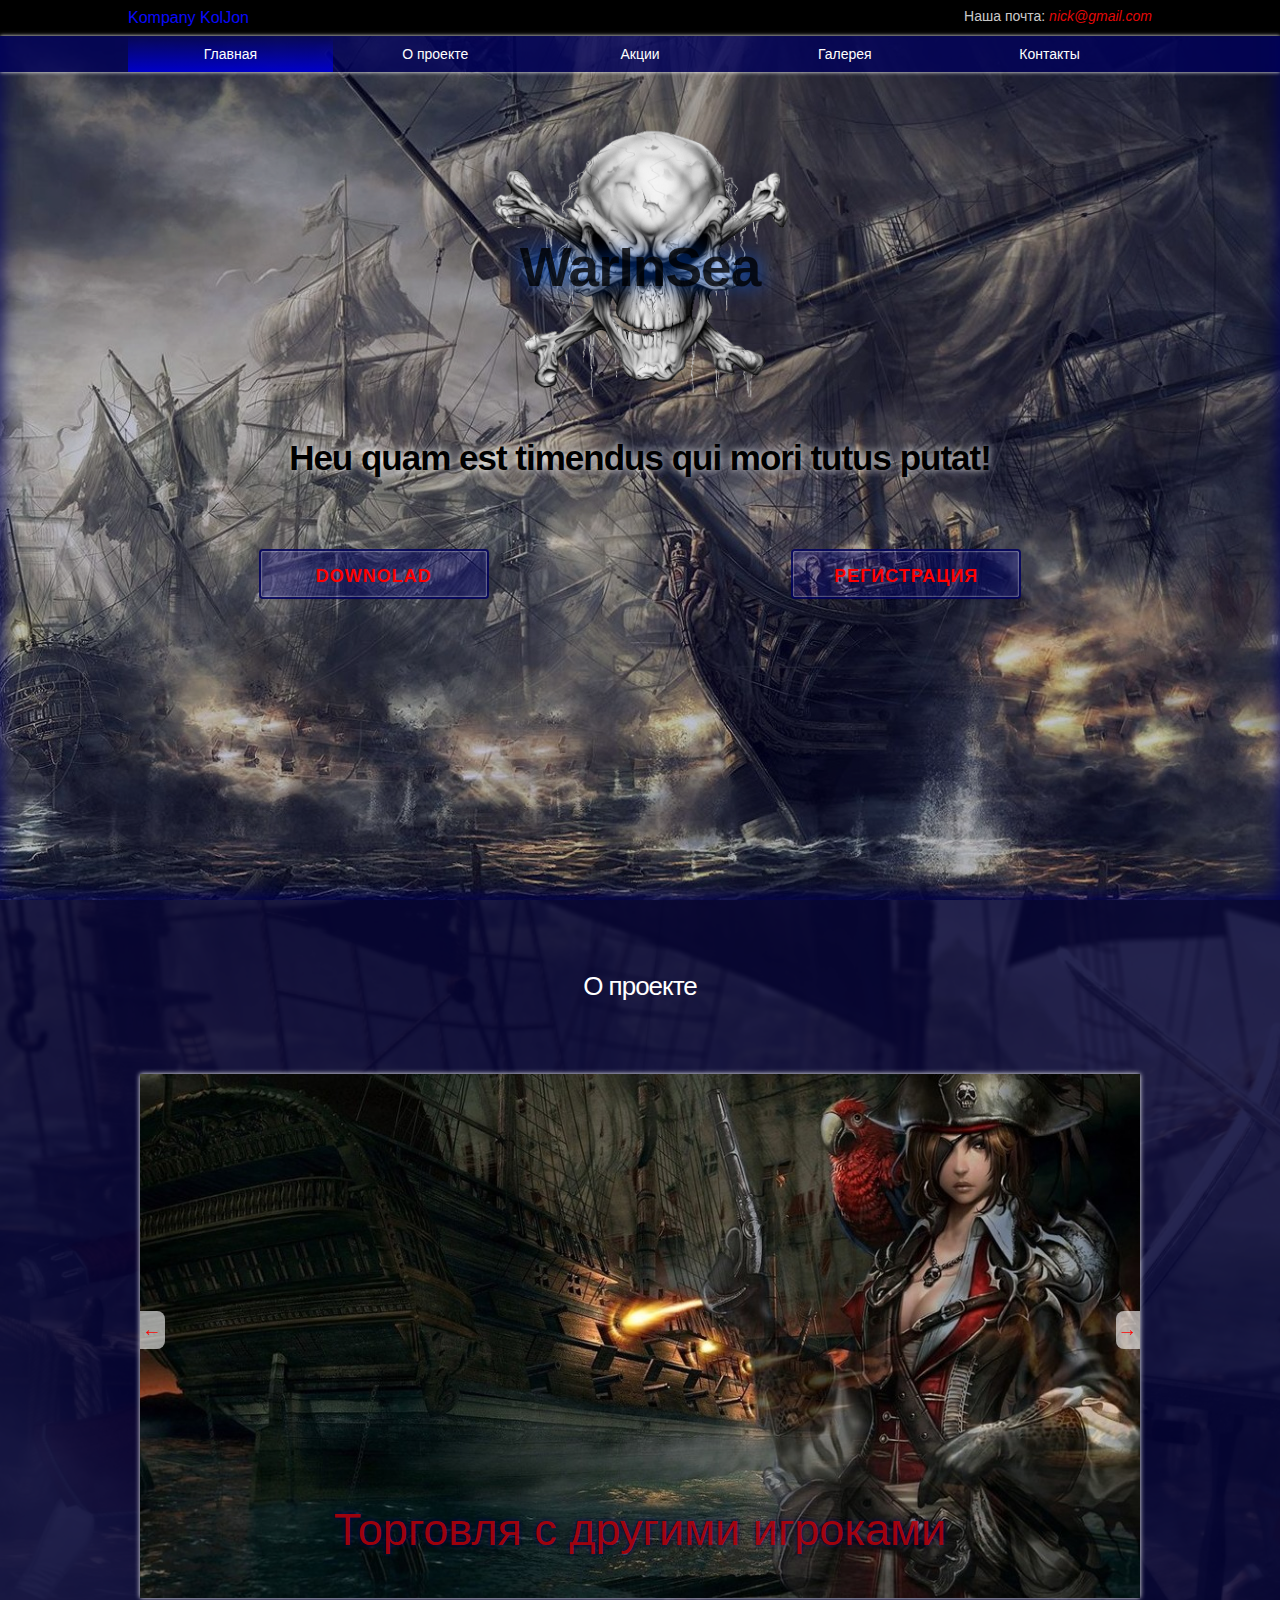
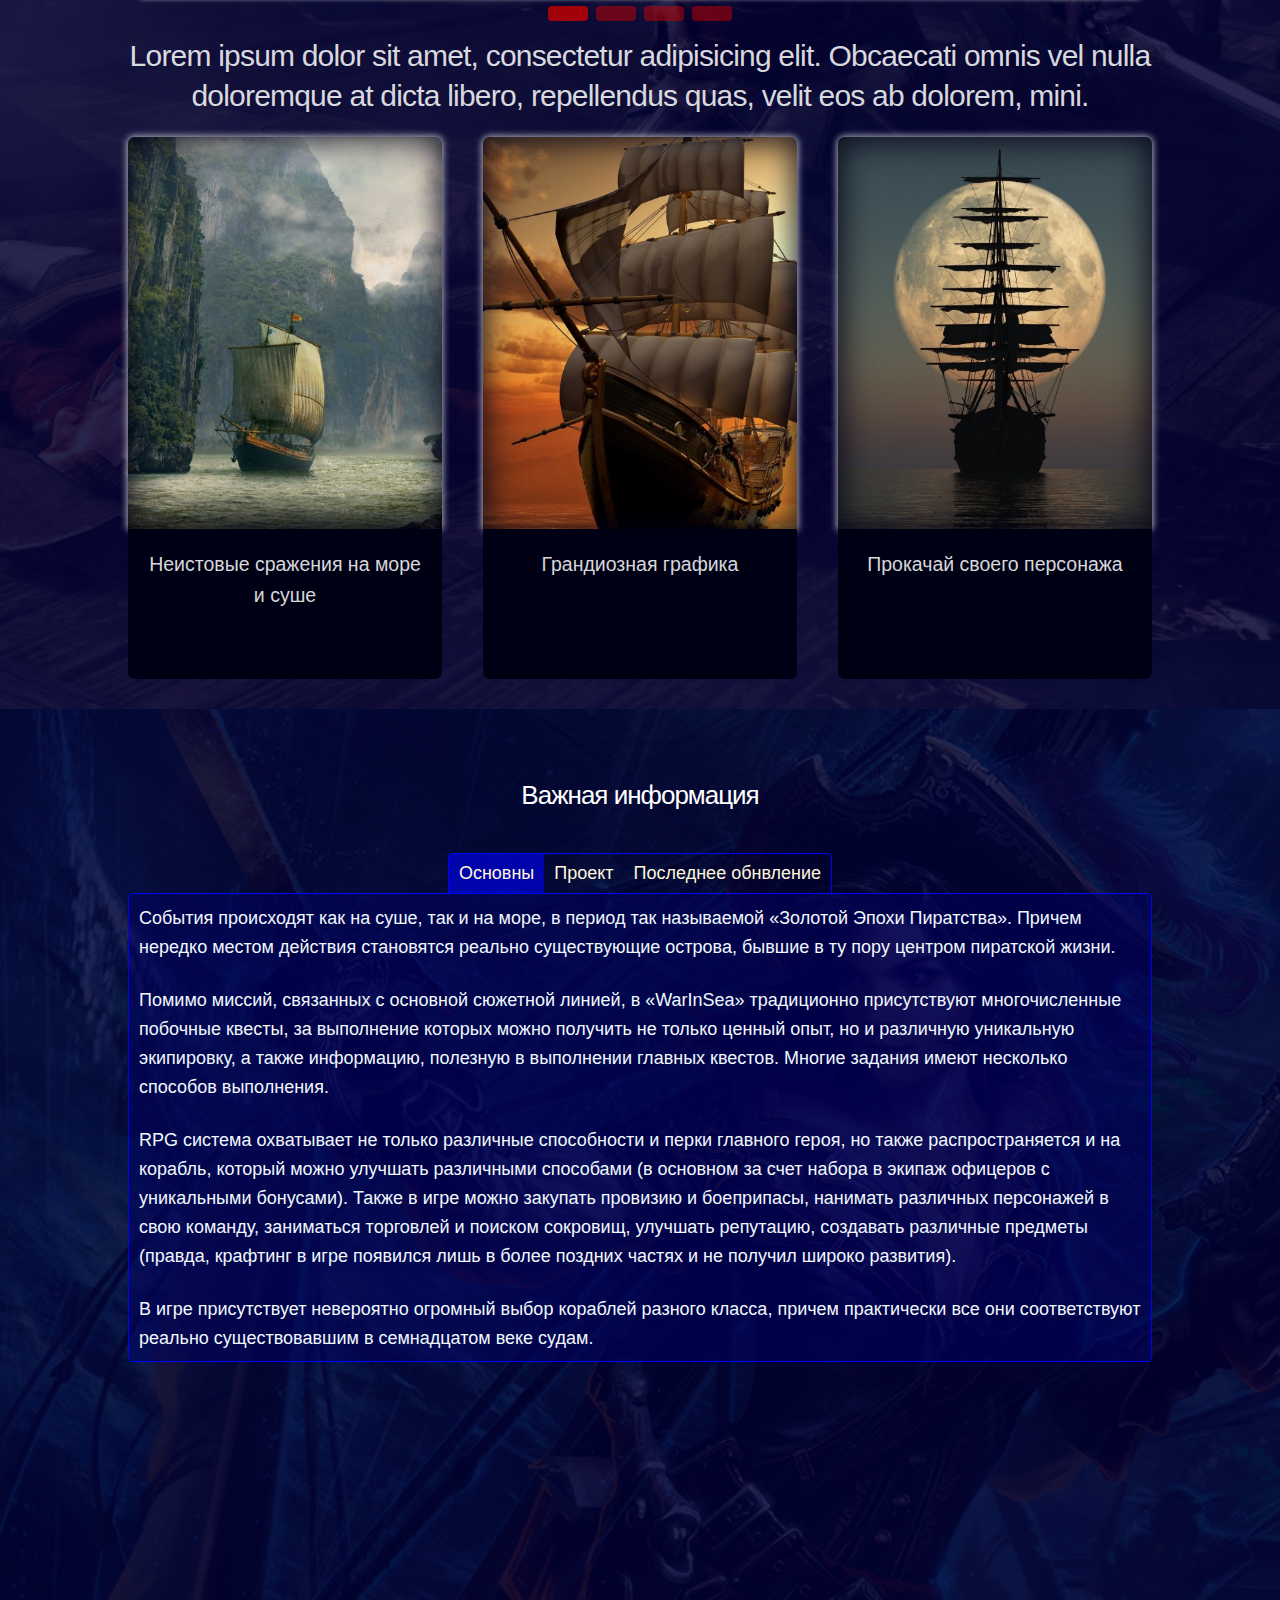
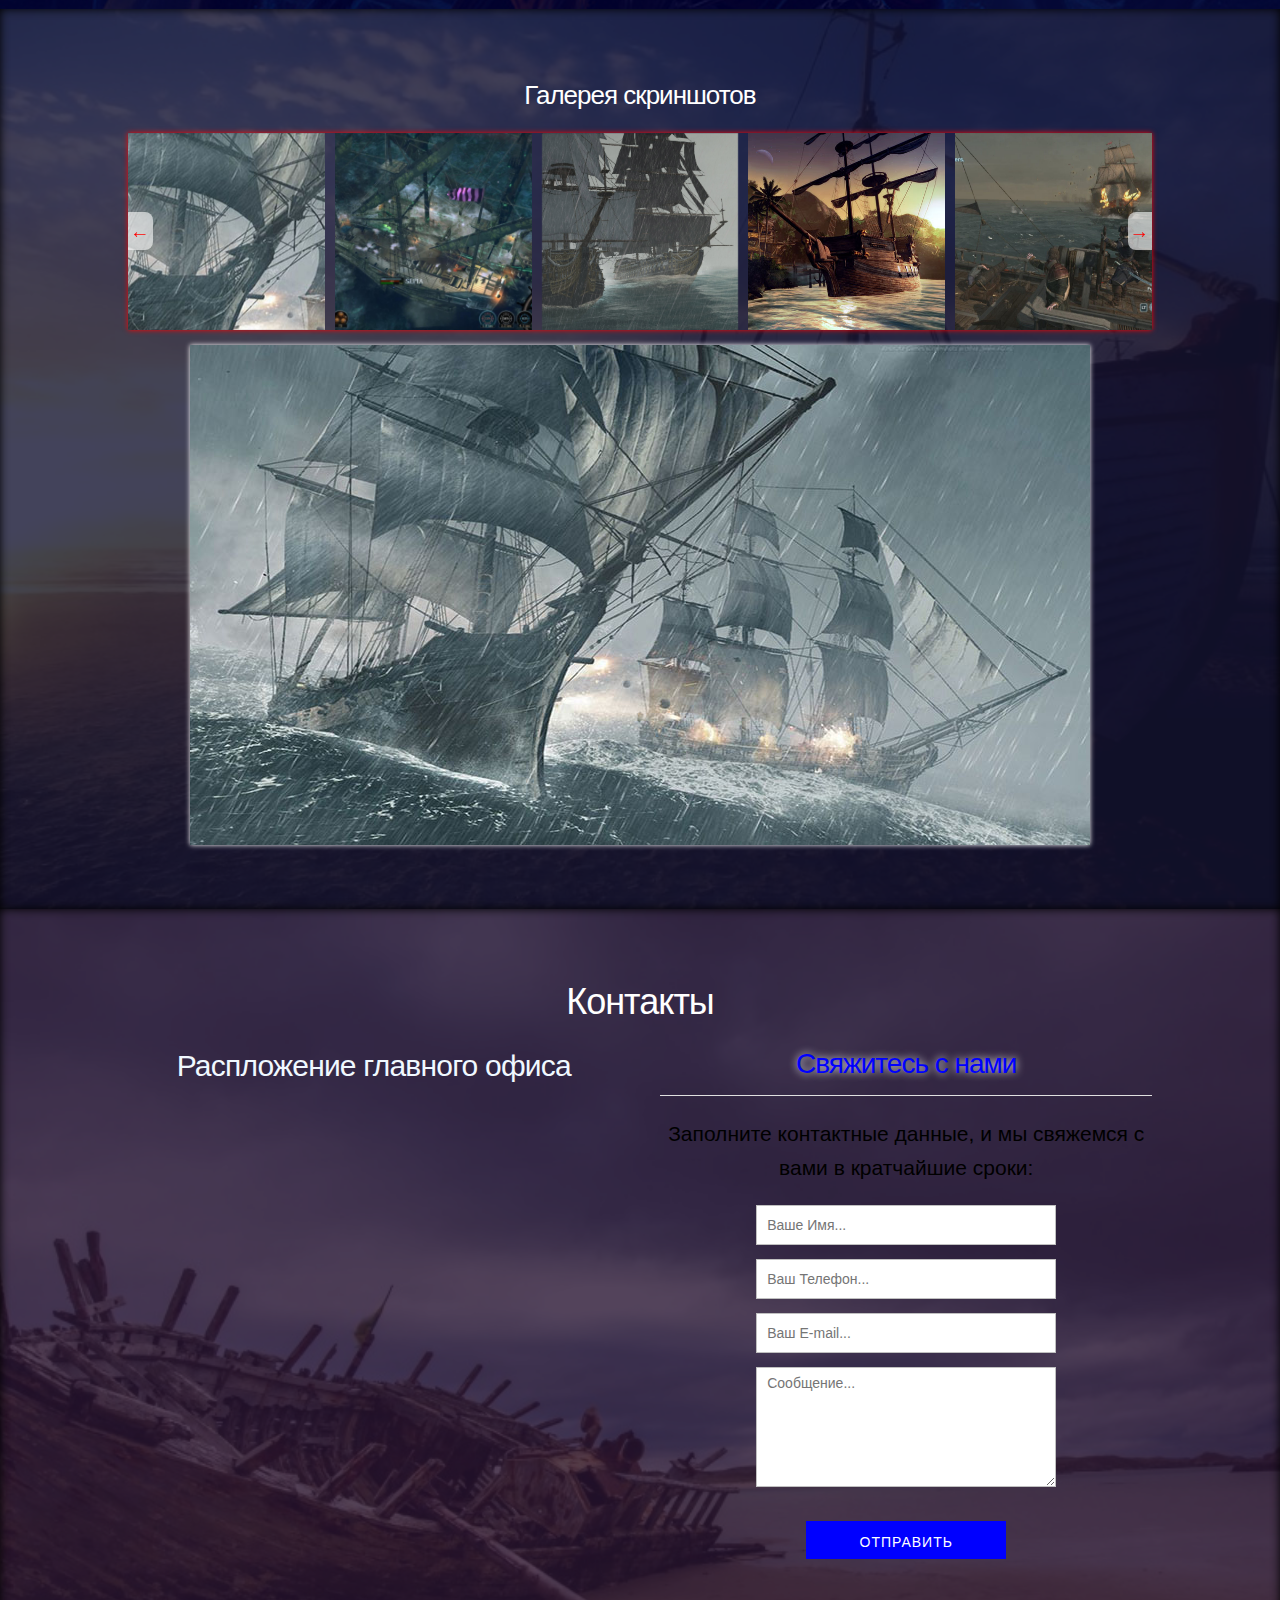
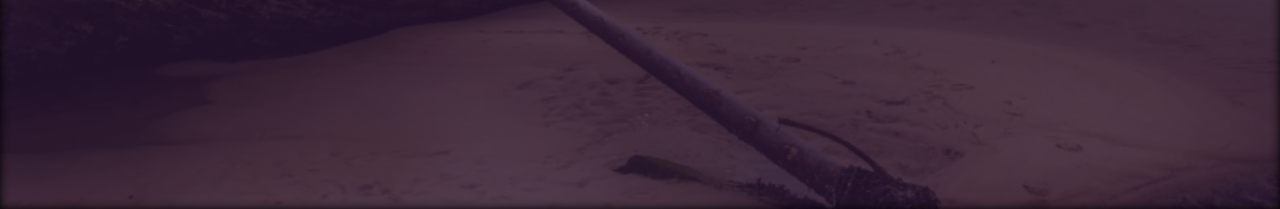
<file: proekt2/index.html>
<!DOCTYPE html>
<html lang="ru">
<head>
	<meta charset="UTF-8">
	<title>Pirat</title>
	

	<link rel="stylesheet" href="skeleton.css">
	<link rel="stylesheet" href="owl.carousel.min.css">
	<link rel="stylesheet" href="normalize.css">
	<link rel="stylesheet" href="wi-feedback.min.css">
	<link rel="stylesheet" href="main.css">
	<link rel="shortcut icon" href="images/oy.ico" type="image/x-icon">
	<script src='js/jquery-3.3.1.min.js'></script>
	<script src='owl.carousel.min.js'></script>
	<script src="js/wi-feedback.min.js"></script>
	<script src='js/script.js'></script>
	
	<script src="https://api-maps.yandex.ru/2.1/?lang=ru_RU&onload=jQuery.fn.lpMapInit" async></script>

</head>
<body>
	<header class='wrap'  id='main'>
	<div class='wrappHead'>
	<div class="cont clearfix">
		<div class="container">
			<p>Kompany KolJon<span>Наша почта: <a href='mailto:nick@gmail.com'>nick@gmail.com</a></span></p>
		</div>
	</div>
	<div class="nav">
		<div class="container">
			<ul>
				<li><a href="#main">Главная</a></li>
				<li><a href="#about">О проекте</a></li>
				<li><a href="#action">Акции</a></li>
				<li><a href="#gall">Галерея</a></li>
				<li><a href="#cont">Контакты</a></li>
			</ul>
		</div>
	</div>
	<div class="container posRel">
		<img src="images/shturval.png" alt="" class='shturval'>
		<div class="row ">
			<img src="images/oy.png" alt="">
			<h1>WarInSea</h1>
			<h2>Heu quam est timendus qui mori tutus putat!</h2>
		</div>
		<div class="row headerButton">
			<div class="columns six">
				<a href="" class="button">DOWNOLAD</a>
			</div>
			<div class="columns six">
				<a class="button liink">Регистрация</a>
			</div>
		</div>
	</div>
	</div>
	</header>
	


	<div class="wrappVisitor wrap" id='about'>
		<div class="wrappVisInn">
			<div class="container Visitor">	
				<div class="row">
					<h3>О проекте</h3>
					<div class="owl-carousel1 owl-carousel">
 						 <div class='slide1'> <img src="images/owl/owl1.jpeg" alt=""> <p>Торговля с другими игроками</p></div>
 						 <div class='slide2'> <img src="images/owl/owl2.jpeg" alt=""> <p>Побеждайте легендарных боссов </p></div>
 						 <div class='slide3'> <img src="images/owl/owl3.jpeg" alt=""> <p>С 21 декабря до 11 января Вас ждут новогодние акции и скидки</p></div>
 						 <div class='slide4'> <img src="images/owl/owl4.jpeg" alt=""> <p>Захватывайте судна своих врагов</p></div>
  					</div>
				</div>
				<div class="row">
					
					<h4>Lorem ipsum dolor sit amet, consectetur adipisicing elit. Obcaecati omnis vel nulla doloremque at dicta libero, repellendus quas, velit eos ab dolorem, mini.</h4>
				</div>
				<div class="row">
					<div class="columns four">
						<div class='text'><p>В игре реализованы как морские сражения на судах различных классов, так и возможность выхода на сушу и штурмовать форты и прибрежные территории</p></div>
						<div class='new1 new'></div>
						<figcaption><p>Неистовые сражения на море и суше</p></figcaption>
					</div> 
					<div class="columns four">
						<div class='text'><p>У проекта отлично оптимизирована графика. Можно наслажддаться игрой даже на бюджетных компьютерах.</p></div>
						<div class='new2 new'></div>
						<figcaption><p>Грандиозная графика</p></figcaption>
						
					</div> 
					<div class="columns four">
						<div class='text'><p>Игровой процесс построен на жанре РПГ. Необходимо выбрать одну из нескольких противоборствущих сторон и развивать своего персонажа</p></div>
						<div class='new3 new'></div>
						<figcaption><p>Прокачай своего персонажа</p></figcaption>
					</div> 
				</div>
			</div>
		</div>
	</div>
	<div class="wrappNews wrap" id='action'>
		<div class="wrappNewsInn">
           <div class="container">
            <h3>Важная информация</h3>
		    <div class="lp-tabs">
            
            <div class="tabs">
                
                <div class="tab1 tab" data-tab="Основны" >
                    <p>События происходят как на суше, так и на море, в период так называемой «Золотой Эпохи Пиратства». Причем нередко местом действия становятся реально существующие острова, бывшие в ту пору центром пиратской жизни.</p>

                    <p>Помимо миссий, связанных с основной сюжетной линией, в «WarInSea» традиционно присутствуют многочисленные побочные квесты, за выполнение которых можно получить не только ценный опыт, но и различную уникальную экипировку, а также информацию, полезную в выполнении главных квестов. Многие задания имеют несколько способов выполнения.</p>

                    <p>RPG система охватывает не только различные способности и перки главного героя, но также распространяется и на корабль, который можно улучшать различными способами (в основном за счет набора в экипаж офицеров с уникальными бонусами). Также в игре можно закупать провизию и боеприпасы, нанимать различных персонажей в свою команду, заниматься торговлей и поиском сокровищ, улучшать репутацию, создавать различные предметы (правда, крафтинг в игре появился лишь в более поздних частях и не получил широко развития).</p>

                    <p>В игре присутствует невероятно огромный выбор кораблей разного класса, причем практически все они соответствуют реально существовавшим в семнадцатом веке судам.</p>

                </div>
                <div class="tab2 tab" data-tab="Проект" >
                    <p>Проект был основан 17 апреля 2018 года.</p>

                    <p>Мы дарим вам игру на стабильных качественных серверах уже более 9 лет и будем дальше продолжать развиваться.</p>


                    <p>Наши основные принципы:</p>
                    <ul>
                        <li>Долгая и честная игра, без вайпов (сбросов).</li>
                        <li>Качественное мощное оборудование.</li>
                        <li>Хорошие каналы связи.</li>
                        <li>Честная отзывчивая администрация.</li>
                        <li>Всегда готовая помочь Вам, Техническая поддержка.</li>
                        <li>Постоянные улучшения и продвижение проекта.</li>
                    </ul>
                    <p>Современное оборудование и каналы связи сервера даст Вам насладиться полно размерной игрой, Вы не будете чувствовать дискомфорта играя на нашем сервере, о лагах и задержках можете забыть навсегда!</p>
                </div>
                <div class="tab3 tab" data-tab="Последнее обнвление" >
                    <p>DLC "Hero of the Nation"</p>

                    <p>Путь к власти выстлан лицемерием и потерями. Но это того стоит.</p>

                    <p>После осады Сент-Пьера на Мартинике вы стали лучшим капитаном французского колониального флота - прекрасный шанс наконец-то взять в свои руки столько власти, сколько сможете унести!</p>

                    <p>Осады, эпические морские баталии и участие в грязных делах сильных мира сего! Пробейтесь на самый верх политического Олимпа! Вы готовы стать новым генерал-губернатором французского Нового Света?</p>
                    <ul>
                        <li>Продолжительная и драматическая сюжетная линия;</li>
                        <li>Морские сражения крупных боевых кораблей, штурмы городов и дипломатические интриги;</li>
                        <li>Новый уникальный предмет - меч гроссмейстера Мальтийского Ордена;                        </li>
                        <li>Шанс стать новым генерал-губернатором французских колоний.</li>
                    </ul>
                        <p>Системные требования:</p>

                    <ul>
                        <li>Операционная система: Windows XP/Windows 7</li>
                        <li>Процессор: Intel Pentium IV или AMD Athlon 2.0 GHz и выше</li>
                        <li>Оперативная память: 1 Gb</li>
                        <li>Видеокарта: 128 Мб DirectX 9.0 - совместимая 3D - видеокарта</li>
                        <li>Свободное место HDD: 12 Gb</li>
                        <li>DVD-ROM (если игра приобретена на дисковом носителе)</li>
                        <li>Для активации игры необходимо интернет-соединение и активация в сервисе Steam</li>
                    </ul>
                </div>
            </div>
            </div>
		
		</div>
        </div>
	</div>
	<div class="wrappGaller wrap" id="gall">
	    <div class="wrappGallerInn">
            <div class="container">
	        <h3>Галерея скриншотов</h3>
	        <div class="owl-carousel2 owl-carousel">
              <div class="item" id="g1l"> <img src="galler/g1.jpg" alt=""> </div>
              <div class="item" id="g2l"> <img src="galler/g2.jpg" alt=""> </div>
              <div class="item" id="g3l"> <img src="galler/g3.jpg" alt=""> </div>
              <div class="item" id="g4l"> <img src="galler/g4.jpg" alt=""> </div>
              <div class="item" id="g5l"> <img src="galler/g5.jpg" alt=""> </div>
              <div class="item" id="g6l"> <img src="galler/g6.jpg" alt=""> </div>
              <div class="item" id="g7l"> <img src="galler/g7.jpg" alt=""> </div>
              <div class="item" id="g8l"> <img src="galler/g8.jpg" alt=""> </div>
              <div class="item" id="g9l"> <img src="galler/g9.jpg" alt=""> </div>
              <div class="item" id="g10l"> <img src="galler/g10.jpg" alt=""> </div>
              <div class="item" id="g11l"> <img src="galler/g11.jpg" alt=""> </div>
            </div>
            <div class="gallImg"><img src="galler/g1l.jpg" alt=""></div>
            </div>
	        
	    </div>
	</div>
	<div class="wrappCont wrap" id="cont">
        <div class="wrappContInn">
        <div class="container">
            <h3>Контакты</h3>
            <div class="row">
                <div class="six columns">
                    <h4> Распложение главного офиса</h4>
                    <div id="lp-map"></div>
                </div>
                <div class="six columns">
                    <div id="fb1">
                        <h2>Свяжитесь с нами</h2>
                        <p>Заполните контактные данные, и мы свяжемся с вами в кратчайшие сроки:</p>
                        <input type="text" maxlength="50" name="Имя" placeholder="Ваше Имя..." />
                        <input type="tel" maxlength="50" name="Телефон" placeholder="Ваш Телефон..." required />
                        <input type="email" maxlength="50" name="Почта" placeholder="Ваш E-mail..." />
                        <textarea maxlength="500" name="Сообщение" placeholder="Сообщение..."></textarea>
                        <button>Отправить</button>
                    </div>
                </div>
            </div>
        </div>
        
        
        
        </div>
    </div>
    
    <div id="popup3" class="white-popup mfp-hide">
        <h2>Форма регистрации</h2>
        <p>Заполните данные:</p>
        <input type="text" maxlength="50" name="Имя" data-label="Ваше Имя:" />
        <input type="tel" maxlength="50" name="Телефон" data-label="Ваш Телефон:" required />
        <input type="tel" maxlength="50" name="Ник" data-label="Игровое имя:" required />
        <input type="tel" maxlength="50" name="Пароль" data-label="Пароль:" required />
        <input type="email" maxlength="50" name="Почта" data-label="Ваш E-mail:" />
        <textarea maxlength="500" name="Сообщение" data-label="Сообщение:"></textarea>
        <button>Отправить</button>
    </div>
    



</body>
</html>
</file>
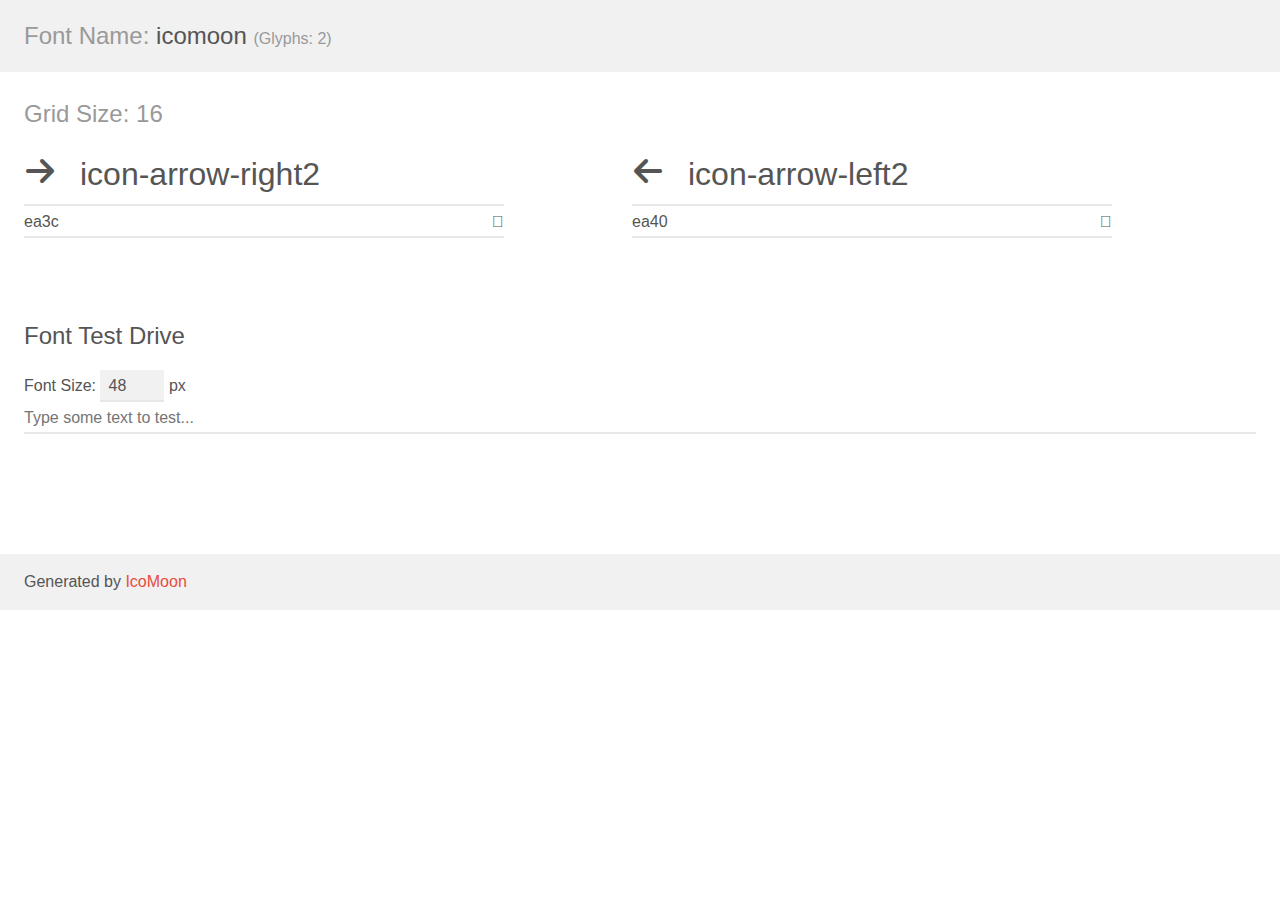
<file: proekt2/icomoon/demo.html>
<!doctype html>
<html>
<head>
    <meta charset="utf-8">
    <title>IcoMoon Demo</title>
    <meta name="description" content="An Icon Font Generated By IcoMoon.io">
    <meta name="viewport" content="width=device-width, initial-scale=1">
    <link rel="stylesheet" href="demo-files/demo.css">
    <link rel="stylesheet" href="style.css"></head>
<body>
    <div class="bgc1 clearfix">
        <h1 class="mhmm mvm"><span class="fgc1">Font Name:</span> icomoon <small class="fgc1">(Glyphs:&nbsp;2)</small></h1>
    </div>
    <div class="clearfix mhl ptl">
        <h1 class="mvm mtn fgc1">Grid Size: 16</h1>
        <div class="glyph fs1">
            <div class="clearfix bshadow0 pbs">
                <span class="icon-arrow-right2">
                
                </span>
                <span class="mls"> icon-arrow-right2</span>
            </div>
            <fieldset class="fs0 size1of1 clearfix hidden-false">
                <input type="text" readonly value="ea3c" class="unit size1of2" />
                <input type="text" maxlength="1" readonly value="&#xea3c;" class="unitRight size1of2 talign-right" />
            </fieldset>
            <div class="fs0 bshadow0 clearfix hidden-true">
                <span class="unit pvs fgc1">liga: </span>
                <input type="text" readonly value="arrow-right2, right4" class="liga unitRight" />
            </div>
        </div>
        <div class="glyph fs1">
            <div class="clearfix bshadow0 pbs">
                <span class="icon-arrow-left2">
                
                </span>
                <span class="mls"> icon-arrow-left2</span>
            </div>
            <fieldset class="fs0 size1of1 clearfix hidden-false">
                <input type="text" readonly value="ea40" class="unit size1of2" />
                <input type="text" maxlength="1" readonly value="&#xea40;" class="unitRight size1of2 talign-right" />
            </fieldset>
            <div class="fs0 bshadow0 clearfix hidden-true">
                <span class="unit pvs fgc1">liga: </span>
                <input type="text" readonly value="arrow-left2, left4" class="liga unitRight" />
            </div>
        </div>
    </div>

    <!--[if gt IE 8]><!-->
    <div class="mhl clearfix mbl">
        <h1>Font Test Drive</h1>
        <label>
            Font Size: <input id="fontSize" type="number" class="textbox0 mbm"
            min="8" value="48" />
            px
        </label>
        <input id="testText" type="text" class="phl size1of1 mvl"
        placeholder="Type some text to test..." value=""/>
        <div id="testDrive" class="icon-">&nbsp;
        </div>
    </div>
    <!--<![endif]-->
    <div class="bgc1 clearfix">
        <p class="mhl">Generated by <a href="https://icomoon.io/app">IcoMoon</a></p>
    </div>

    <script src="demo-files/demo.js"></script>
</body>
</html>
</file>
<file: proekt2/skeleton.css>
/*
* Skeleton V2.0.4
* Copyright 2014, Dave Gamache
* www.getskeleton.com
* Free to use under the MIT license.
* http://www.opensource.org/licenses/mit-license.php
* 12/29/2014
*/


/* Table of contents
––––––––––––––––––––––––––––––––––––––––––––––––––
- Grid
- Base Styles
- Typography
- Links
- Buttons
- Forms
- Lists
- Code
- Tables
- Spacing
- Utilities
- Clearing
- Media Queries
*/


/* Grid
–––––––––––––––––––––––––––––––––––––––––––––––––– */
.container {
  position: relative;
  width: 100%;
  max-width: 1460px;
  margin: 0 auto;
  padding: 0 20px;
  box-sizing: border-box; }
.column,
.columns {
  width: 100%;
  float: left;
  box-sizing: border-box; }

/* For devices larger than 400px */
@media (min-width: 400px) {
  .container {
    width: 85%;
    padding: 0; }
}

/* For devices larger than 550px */
@media (min-width: 550px) {
  .container {
    width: 80%; }
  .column,
  .columns {
    margin-left: 4%; }
  .column:first-child,
  .columns:first-child {
    margin-left: 0; }

  .one.column,
  .one.columns                    { width: 4.66666666667%; }
  .two.columns                    { width: 13.3333333333%; }
  .three.columns                  { width: 22%;            }
  .four.columns                   { width: 30.6666666667%; }
  .five.columns                   { width: 39.3333333333%; }
  .six.columns                    { width: 48%;            }
  .seven.columns                  { width: 56.6666666667%; }
  .eight.columns                  { width: 65.3333333333%; }
  .nine.columns                   { width: 74.0%;          }
  .ten.columns                    { width: 82.6666666667%; }
  .eleven.columns                 { width: 91.3333333333%; }
  .twelve.columns                 { width: 100%; margin-left: 0; }

  .one-third.column               { width: 30.6666666667%; }
  .two-thirds.column              { width: 65.3333333333%; }

  .one-half.column                { width: 48%; }

  /* Offsets */
  .offset-by-one.column,
  .offset-by-one.columns          { margin-left: 8.66666666667%; }
  .offset-by-two.column,
  .offset-by-two.columns          { margin-left: 17.3333333333%; }
  .offset-by-three.column,
  .offset-by-three.columns        { margin-left: 26%;            }
  .offset-by-four.column,
  .offset-by-four.columns         { margin-left: 34.6666666667%; }
  .offset-by-five.column,
  .offset-by-five.columns         { margin-left: 43.3333333333%; }
  .offset-by-six.column,
  .offset-by-six.columns          { margin-left: 52%;            }
  .offset-by-seven.column,
  .offset-by-seven.columns        { margin-left: 60.6666666667%; }
  .offset-by-eight.column,
  .offset-by-eight.columns        { margin-left: 69.3333333333%; }
  .offset-by-nine.column,
  .offset-by-nine.columns         { margin-left: 78.0%;          }
  .offset-by-ten.column,
  .offset-by-ten.columns          { margin-left: 86.6666666667%; }
  .offset-by-eleven.column,
  .offset-by-eleven.columns       { margin-left: 95.3333333333%; }

  .offset-by-one-third.column,
  .offset-by-one-third.columns    { margin-left: 34.6666666667%; }
  .offset-by-two-thirds.column,
  .offset-by-two-thirds.columns   { margin-left: 69.3333333333%; }

  .offset-by-one-half.column,
  .offset-by-one-half.columns     { margin-left: 52%; }

}


/* Base Styles
–––––––––––––––––––––––––––––––––––––––––––––––––– */
/* NOTE
html is set to 62.5% so that all the REM measurements throughout Skeleton
are based on 10px sizing. So basically 1.5rem = 15px :) */
html {
  font-size: 62.5%; }
body {
  font-size: 1.5em; /* currently ems cause chrome bug misinterpreting rems on body element */
  line-height: 1.6;
  font-weight: 400;
  font-family: "Raleway", "HelveticaNeue", "Helvetica Neue", Helvetica, Arial, sans-serif;
  color: #222; }


/* Typography
–––––––––––––––––––––––––––––––––––––––––––––––––– */
h1, h2, h3, h4, h5, h6 {
  margin-top: 0;
  margin-bottom: 2rem;
  font-weight: 300; }
h1 { font-size: 4.0rem; line-height: 1.2;  letter-spacing: -.1rem;}
h2 { font-size: 3.6rem; line-height: 1.25; letter-spacing: -.1rem; }
h3 { font-size: 3.0rem; line-height: 1.3;  letter-spacing: -.1rem; }
h4 { font-size: 2.4rem; line-height: 1.35; letter-spacing: -.08rem; }
h5 { font-size: 1.8rem; line-height: 1.5;  letter-spacing: -.05rem; }
h6 { font-size: 1.5rem; line-height: 1.6;  letter-spacing: 0; }

/* Larger than phablet */
@media (min-width: 550px) {
  h1 { font-size: 5.0rem; }
  h2 { font-size: 4.2rem; }
  h3 { font-size: 3.6rem; }
  h4 { font-size: 3.0rem; }
  h5 { font-size: 2.4rem; }
  h6 { font-size: 1.5rem; }
}

p {
  margin-top: 0; }


/* Links
–––––––––––––––––––––––––––––––––––––––––––––––––– */
a {
  color: #1EAEDB; }
a:hover {
  color: #0FA0CE; }


/* Buttons
–––––––––––––––––––––––––––––––––––––––––––––––––– */
.button,
button,
input[type="submit"],
input[type="reset"],
input[type="button"] {
  display: inline-block;
  height: 38px;
  padding: 0 30px;
  color: #555;
  text-align: center;
  font-size: 11px;
  font-weight: 600;
  line-height: 38px;
  letter-spacing: .1rem;
  text-transform: uppercase;
  text-decoration: none;
  white-space: nowrap;
  background-color: transparent;
  border-radius: 4px;
  border: 1px solid #bbb;
  cursor: pointer;
  box-sizing: border-box; }
.button:hover,
button:hover,
input[type="submit"]:hover,
input[type="reset"]:hover,
input[type="button"]:hover,
.button:focus,
button:focus,
input[type="submit"]:focus,
input[type="reset"]:focus,
input[type="button"]:focus {
  color: #333;
  border-color: #888;
  outline: 0; }
.button.button-primary,
button.button-primary,
input[type="submit"].button-primary,
input[type="reset"].button-primary,
input[type="button"].button-primary {
  color: #FFF;
  background-color: #33C3F0;
  border-color: #33C3F0; }
.button.button-primary:hover,
button.button-primary:hover,
input[type="submit"].button-primary:hover,
input[type="reset"].button-primary:hover,
input[type="button"].button-primary:hover,
.button.button-primary:focus,
button.button-primary:focus,
input[type="submit"].button-primary:focus,
input[type="reset"].button-primary:focus,
input[type="button"].button-primary:focus {
  color: #FFF;
  background-color: #1EAEDB;
  border-color: #1EAEDB; }


/* Forms
–––––––––––––––––––––––––––––––––––––––––––––––––– */
input[type="email"],
input[type="number"],
input[type="search"],
input[type="text"],
input[type="tel"],
input[type="url"],
input[type="password"],
textarea,
select {
  height: 38px;
  padding: 6px 10px; /* The 6px vertically centers text on FF, ignored by Webkit */
  background-color: #fff;
  border: 1px solid #D1D1D1;
  border-radius: 4px;
  box-shadow: none;
  box-sizing: border-box; }
/* Removes awkward default styles on some inputs for iOS */
input[type="email"],
input[type="number"],
input[type="search"],
input[type="text"],
input[type="tel"],
input[type="url"],
input[type="password"],
textarea {
  -webkit-appearance: none;
     -moz-appearance: none;
          appearance: none; }
textarea {
  min-height: 65px;
  padding-top: 6px;
  padding-bottom: 6px; }
input[type="email"]:focus,
input[type="number"]:focus,
input[type="search"]:focus,
input[type="text"]:focus,
input[type="tel"]:focus,
input[type="url"]:focus,
input[type="password"]:focus,
textarea:focus,
select:focus {
  border: 1px solid #33C3F0;
  outline: 0; }
label,
legend {
  display: block;
  margin-bottom: .5rem;
  font-weight: 600; }
fieldset {
  padding: 0;
  border-width: 0; }
input[type="checkbox"],
input[type="radio"] {
  display: inline; }
label > .label-body {
  display: inline-block;
  margin-left: .5rem;
  font-weight: normal; }


/* Lists
–––––––––––––––––––––––––––––––––––––––––––––––––– */
ul {
  list-style: circle inside; }
ol {
  list-style: decimal inside; }
ol, ul {
  padding-left: 0;
  margin-top: 0; }
ul ul,
ul ol,
ol ol,
ol ul {
  margin: 1.5rem 0 1.5rem 3rem;
  font-size: 90%; }
li {
  margin-bottom: 1rem; }


/* Code
–––––––––––––––––––––––––––––––––––––––––––––––––– */
code {
  padding: .2rem .5rem;
  margin: 0 .2rem;
  font-size: 90%;
  white-space: nowrap;
  background: #F1F1F1;
  border: 1px solid #E1E1E1;
  border-radius: 4px; }
pre > code {
  display: block;
  padding: 1rem 1.5rem;
  white-space: pre; }


/* Tables
–––––––––––––––––––––––––––––––––––––––––––––––––– */
th,
td {
  padding: 12px 15px;
  text-align: left;
  border-bottom: 1px solid #E1E1E1; }
th:first-child,
td:first-child {
  padding-left: 0; }
th:last-child,
td:last-child {
  padding-right: 0; }


/* Spacing
–––––––––––––––––––––––––––––––––––––––––––––––––– */
button,
.button {
  margin-bottom: 1rem; }
input,
textarea,
select,
fieldset {
  margin-bottom: 1.5rem; }
pre,
blockquote,
dl,
figure,
table,
p,
ul,
ol,
form {
  margin-bottom: 2.5rem; }


/* Utilities
–––––––––––––––––––––––––––––––––––––––––––––––––– */
.u-full-width {
  width: 100%;
  box-sizing: border-box; }
.u-max-full-width {
  max-width: 100%;
  box-sizing: border-box; }
.u-pull-right {
  float: right; }
.u-pull-left {
  float: left; }


/* Misc
–––––––––––––––––––––––––––––––––––––––––––––––––– */
hr {
  margin-top: 3rem;
  margin-bottom: 3.5rem;
  border-width: 0;
  border-top: 1px solid #E1E1E1; }


/* Clearing
–––––––––––––––––––––––––––––––––––––––––––––––––– */

/* Self Clearing Goodness */
.container:after,
.row:after,
.u-cf {
  content: "";
  display: table;
  clear: both; }


/* Media Queries
–––––––––––––––––––––––––––––––––––––––––––––––––– */
/*
Note: The best way to structure the use of media queries is to create the queries
near the relevant code. For example, if you wanted to change the styles for buttons
on small devices, paste the mobile query code up in the buttons section and style it
there.
*/


/* Larger than mobile */
@media (min-width: 400px) {}

/* Larger than phablet (also point when grid becomes active) */
@media (min-width: 550px) {}

/* Larger than tablet */
@media (min-width: 750px) {}

/* Larger than desktop */
@media (min-width: 1000px) {}

/* Larger than Desktop HD */
@media (min-width: 1200px) {}
</file>
<file: proekt2/main.css>
header {
	min-height: 100vh;
	background: url(images/Ships1.jpg); 
	background-size: cover;
}
.wrappHead {
	background-color: rgba(0,0,90,0.25);
	min-height: 100vh;
	box-shadow: inset 0 -3px 20px rgb(0,0,90);
}
.cont {
	background-color: black;

}
.clearfix:after{
	display: block;
	clear: both;
	content: '';
}
.cont p{
	margin:0;
	padding: 5px 0;
	font-size: 16px;
	color: rgba(10,10,250);
}
.cont p span {
	position: absolute;
	color: rgba(255,255,255,0.8);
	right: 0;
	font-size: 14px;
}
.cont p span a {
	color: rgba(255,10,10,0.9);	
	font-style: italic;
	text-decoration: none;
}
.nav{
	width: 100%;
	z-index: 2;
	position: absolute;
	background-color: rgba(0,0,90,0.8);
	box-shadow: 0 0 4px white;
	transition: padding 250ms;
}
.nav.active ul li a{
	padding: 0;
}
.nav ul {
	display: flex;
	margin-bottom: 0;
}

.nav ul li{
	margin-bottom: 0;
	flex:1;
	list-style-type: none;
	display: inline-block;
}
.nav ul li a{
	padding: 7px 0;
	display: block;
	text-align: center;
	text-decoration: none;
	color: white;
	font-size: 1.5em;
	transition: padding 500ms;
}

.nav ul li a.active,
.nav ul li a:hover{
	background: linear-gradient(to top, rgb(0,0,200), transparent) 
}
.posRel {
	height: 100%;
	position: relative;
}
h1, h2{
	font-weight: bold;
	text-align: center;
}
h1 {
	position: absolute;
	top: 50%;
	width:100%;
	transform: translateY(-100%);
	color: rgba(0,0,0,0.8);
	text-shadow: 0 0 20px rgba(0,98,255,0.7);
	font-size: 8em;	
}
h2{
	padding-top: 500px;
	color: black;
	font-size: 3em;
	text-shadow: 0 0 8px rgba(255,255,255,1);
}
.posRel img {
	position: absolute;
	z-index: 0;
	top:50%;
	right: 50%;
	transform: translate(50%, -50%);
	max-width: 300px;
}
.posRel img.shturval{
	max-width: 180px;
	top:50px;
	right:0;
	animation: shtur 60s infinite linear;
}
.headerButton div{
	text-align: center;
}
.headerButton a.button {
	font-size: 1.8em;
	color: red;
	margin-bottom: 30px;
	margin-top: 50px;
	border: 2px solid rgba(0,0,90,0.8);
	box-shadow: inset 0 0 2px white;
	background-color: rgba(0,0,150,0.3); 
	height: 50px;
	line-height: 50px;
	width: 280px;
	transition: box-shadow, font-size, 100ms;
}
.headerButton a.button:hover {
	box-shadow: inset 0 0 4px white; 
}
.headerButton a.button:active {
	font-size: 1.3em;
	box-shadow: inset 0 0 15px 4px rgba(0,0,0,0.8); 
}

.wrappVisitor {
	min-height: 100vh;
	background: url(images/fon.jpg);
	background-size: cover;
}
.wrappVisInn{
	background-color: rgba(0,0,50,0.85);
	min-height: 100vh;
	padding-bottom: 20px;
}
.Visitor .columns {
	position: relative;
}

.Visitor h3, .Visitor h4{
	color: rgba(255,255,255,0.85);
	text-align: center;
}
.Visitor h3 {
	color: rgba(255,255,255);
	padding-top : 70px;
}
.text {
	border-radius: 7px;
	position: absolute;
	top: 0;
	bottom: 0;
	left: 0;
	right: 0;
	font-size: 18px;
	background-color: rgba(0,20,50,0.96);
	padding: 20px 10px;
	box-shadow: inset 0 0 5px 0.5px rgba(255,10,10,0.7);
	color: rgba(255,255,255,0.85);
	transform: scale(0);
	opacity: 0;
	text-indent: 25px;
	transition: transform 500ms, opacity 850ms;
}
.columns:hover .text {
	transform: scale(1);
	opacity: 1;
}
.new {
	box-shadow: inset 0px 0px 30px 4px rgba(0,0,20,0.85),0 0 7px 1px rgba(255,255,255,0.7);
	background-size: cover;
	margin-top: 0;
	border-radius: 7px 7px 0 0;
}
.new1{
	background-image: url(images/new1.jpg);
	background-position: 35%;
}
.new2{
	background-image: url(images/new4.jpg);
	background-position: -20px;
}
.new3{
	background-image: url(images/new5.jpg);
	background-position: 52%;
}
figcaption {
	background-color: rgba(0,0,20);
	height: 150px;
	border-radius: 0 0 7px 7px;
}
figcaption p{
	color: rgba(255,255,255,0.85);
	font-size: 1.3em;
	padding: 20px;
	text-align: center;
}





/** -----СЛАЙДЕР---- **/
.owl-carousel1 {
	max-width: 1000px;
	padding-top: 50px;
	margin: 0 auto;
}
.owl-carousel1 .owl-stage-outer {
	box-shadow: 0 0 5px white;
}
.owl-carousel1 .owl-dots{
 text-align: center;
}
.owl-carousel1 .owl-dots button span{
	display: inline-block;
	width: 40px;
	height: 15px;
	border-radius: 4px;
	margin: 4px;
	background-color: red;
}
.owl-carousel1 .owl-dots button span{
	display: inline-block;
	width: 40px;
	height: 15px;
	border-radius: 4px;
	margin: 4px;
	background-color: rgba(200,0,0,0.5);
	transition: background-color;
}
.owl-carousel1 .owl-dots button span{
	display: inline-block;
	width: 40px;
	height: 15px;
	border-radius: 4px;
	margin: 4px;
	background-color: rgba(200,0,0,0.5);
	transition: background-color 0.5s;
}
.owl-carousel1 .owl-dots button.active span{
	background-color: rgba(200,0,0,0.8);
}
.owl-carousel1 p{
    padding: 7px;
    text-shadow: 0 0 5px rgba(0, 0, 100, 0.9);
    position: absolute;
    bottom: 0;
    left: 0;
    right: 0;
    font-size: 35px;
    font-weight: 500;
    text-align: center;
    color: rgba(200,0,0,0.8);
}
.owl-carousel1 .owl-nav button.owl-prev,
.owl-carousel1 .owl-nav button.owl-next{
	padding: 2px!important;
	color:red;
	font-size: 1.3em;
	background-color: rgba(255,255,255,0.6);
	position: absolute;
	top: 50%;
	transform: translateY(-50%);
	transition: font-size 200ms;
}
.owl-carousel1 .owl-nav button.owl-prev:hover,
.owl-carousel1 .owl-nav button.owl-next:hover{
	font-size: 1.5em;
}
.owl-carousel1 .owl-prev{
	border-radius: 0 8px 8px 0;
}
.owl-carousel1 .owl-next{
	border-radius: 8px 0 0 8px;
	right:0;
}
/** ----- КОНЕЦ СЛАЙДЕР---- **/



.wrappNews {
	min-height: 100vh;
	background: url(images/fon2.jpg);
	background-size: cover
}
.wrappNewsInn{
	background-color: rgba(0,0,50,0.85);
	min-height: 100vh;
}
.wrappNewsInn h3{
    padding-top: 70px;
    text-align: center;
    color: rgba(255,255,255);
}

.lp-tabs {
    max-width: 1200px;
    margin: auto;
}
.lp-tabs ul.navTab{
    text-align: center;
    margin: 0;
    padding-top: 20px;
}
.lp-tabs ul.navTab li{
    color: cornsilk;
    font-size: 20px;
    cursor: pointer;
    display: inline-block;
    text-align: center;
    margin: 0;
    padding: 5px 10px;
    background-color: transparent;
    transition: background-color 200ms;
}
.lp-tabs ul.navTab li:nth-child(1){
    border-top: blue solid 1px;
    border-left: blue solid 1px;
    border-radius: 5px 0 0 0;
}
.lp-tabs ul.navTab li:nth-child(2){
    border-top: blue solid 1px;
}
.lp-tabs ul.navTab li:nth-child(3){
    border-top: blue solid 1px;
    border-right: blue solid 1px;
    border-radius: 0 5px 0 0;
}
.lp-tabs ul.navTab li.active,
.lp-tabs ul.navTab li:hover{
    background-color: rgba(0,0,250,0.6);
}
.tab2 ul{
    padding-left: 15px;
    list-style-type: disc;
}
.tabs{
    background-color: rgba(0,0,100,0.5);
    border: solid 1px blue;
    border-radius: 5px;
    position: relative;
    color: aliceblue;
}
.tab{
    padding: 10px;
    position: absolute;
    display: none;
    font-size: 18px
}
.tab p:last-of-type{
    margin-bottom: 0;
}
.tab.active{
    display: block;
}






.wrappGaller {
	min-height: 100vh;
	background: url(images/fon4.jpg);
	background-size: cover;
    background-position: center;
}
.wrappGallerInn {
    min-height: 100vh;
    background-color: rgba(20,20,50,0.8);
    box-shadow: inset 0 0 10px black; 
}
.wrappGallerInn h3{
    padding-top: 70px;
    text-align: center;
    color: rgba(255,255,255);
}

.owl-carousel2 img{
    max-width: 200px;
}
.owl-carousel2{
    box-shadow: 0 0 5px red;
    margin-bottom: 15px;
}
.gallImg {
    max-width: 90%;
    height: 520px;
    margin: auto;
    position: relative;
}
.gallImg img{
    position: absolute;
    left: 50%;
    transform: translateX(-50%);
    max-width: 100%;
    box-shadow: 0 0 5px white;
}
.owl-carousel2 .owl-nav button.owl-prev,
.owl-carousel2 .owl-nav button.owl-next{
	padding: 2px!important;
	color:red;
	font-size: 1.3em;
	background-color: rgba(255,255,255,0.6);
	position: absolute;
	top: 50%;
	transform: translateY(-50%);
	transition: font-size 200ms;
}
.owl-carousel2 .owl-nav button.owl-prev:hover,
.owl-carousel2 .owl-nav button.owl-next:hover{
	font-size: 1.5em;
}
.owl-carousel2 .owl-prev{
	border-radius: 0 8px 8px 0;
}
.owl-carousel2 .owl-next{
	border-radius: 8px 0 0 8px;
	right:0;
}




.wrappCont {
	min-height: 100vh;
	background: url(images/ship2.jpg);
	background-size: cover;
    background-position: center;
}
.wrappContInn {
    min-height: 100vh;
    background-color: rgba(40,20,50,0.8);
    box-shadow: inset 0 0 10px black; 
}
.wrappContInn h3{
    padding-top: 70px;
    text-align: center;
    color: rgba(255,255,255);
}

.wrappContInn h4{
    text-align: center;
    color: aliceblue;
}
#lp-map {
    height: 400px;
}
@keyframes shtur {
	0%{transform: rotate(0deg);}
	100%{transform: rotate(360deg);}
}
.white-popup {
  position: relative;
  background: #FFF;
  padding: 20px;
  width: auto;
  max-width: 500px;
  margin: 20px auto;
}
#popup3 .wi-fb-title h2{
    color: blue;
}
.wi-fb.wi-fb-theme .wi-fb-btn button {
    background-color: blue;
}

    border-bottom: 1px solid rgba(49, 14, 163, 0.8);
}
.wi-fb.wi-fb-theme .wi-fb-btn button{
    border-radius: 6px;    
}
.wi-fb-977561 .wi-fb-btn button{
    background: rgba(92, 43, 226, 0.7);
}

@media (min-width: 320px){
.cont p{
	font-size: 14px;
    }
.cont p span {
	font-size: 12px;
    }
.nav ul li a{
	font-size: 10px;
    }
h1 {
	top: 25%;
	left: 0;
    right: 0;
	font-size: 30px;	
}
.posRel img {
	top:25%;
	max-width: 200px;
}
h2{
	padding-top: 220px;
	font-size: 20px;
}
.posRel img.shturval{
    display: none;
}
.headerButton a.button {
	font-size: 1.2em;
	margin-bottom: 5px;
	width: 220px;
}
.headerButton a.button:active {
	font-size: 1.1em;
}    
.Visitor h3, .wrappNewsInn h3,.wrappGallerInn h3{
    font-size: 22px;
}
.owl-carousel1 p{
    font-size: 18px;
}   
.Visitor .columns {
margin-bottom: 10px;
}
.lp-tabs ul.navTab li{
    font-size: 12px;
}
    .lp-tabs p, .lp-tabs li{
        font-size: 12px;
    }
}


@media (min-width: 549px){
    
    .cont p{
	font-size: 16px;
    }
.cont p span {
	font-size: 14px;
    }
.nav ul li a{
	font-size: 14px;
    }
h1 {
	top: 40%;
	left: 0;
    right: 0;
	font-size: 55px;	
}
.posRel img {
	top:40%;
	max-width: 300px;
}
h2{
	padding-top: 400px;
	font-size: 35px;
}
.headerButton a.button {
	font-size: 1.2em;
	width: 230px;
}
.headerButton a.button:active {
	font-size: 1.1em;
}    
.Visitor h3, .wrappNewsInn h3,.wrappGallerInn h3{
    font-size: 26px;
}
.owl-carousel1 p{
    font-size: 20px;
}   
.Visitor .columns {
margin-bottom: 10px;
}
.lp-tabs ul.navTab li{
    font-size: 18px;
}
    .lp-tabs p, .lp-tabs li{
        font-size: 18px;
    }
    figcaption p{
	font-size: 1.1em;
}
    .text {
	font-size: 13px;
}
    
}
@media (min-width: 750px){
        figcaption p{
	font-size: 1.3em;
}
    .text {
	font-size: 18px;
}
    .owl-carousel1 p{
    font-size: 45px;
} 
}
</file>
<file: proekt2/icomoon/demo-files/demo.css>
body {
  padding: 0;
  margin: 0;
  font-family: sans-serif;
  font-size: 1em;
  line-height: 1.5;
  color: #555;
  background: #fff;
}
h1 {
  font-size: 1.5em;
  font-weight: normal;
}
small {
  font-size: .66666667em;
}
a {
  color: #e74c3c;
  text-decoration: none;
}
a:hover, a:focus {
  box-shadow: 0 1px #e74c3c;
}
.bshadow0, input {
  box-shadow: inset 0 -2px #e7e7e7;
}
input:hover {
  box-shadow: inset 0 -2px #ccc;
}
input, fieldset {
  font-family: sans-serif;
  font-size: 1em;
  margin: 0;
  padding: 0;
  border: 0;
}
input {
  color: inherit;
  line-height: 1.5;
  height: 1.5em;
  padding: .25em 0;
}
input:focus {
  outline: none;
  box-shadow: inset 0 -2px #449fdb;
}
.glyph {
  font-size: 16px;
  width: 15em;
  padding-bottom: 1em;
  margin-right: 4em;
  margin-bottom: 1em;
  float: left;
  overflow: hidden;
}
.liga {
  width: 80%;
  width: calc(100% - 2.5em);
}
.talign-right {
  text-align: right;
}
.talign-center {
  text-align: center;
}
.bgc1 {
  background: #f1f1f1;
}
.fgc1 {
  color: #999;
}
.fgc0 {
  color: #000;
}
p {
  margin-top: 1em;
  margin-bottom: 1em;
}
.mvm {
  margin-top: .75em;
  margin-bottom: .75em;
}
.mtn {
  margin-top: 0;
}
.mtl, .mal {
  margin-top: 1.5em;
}
.mbl, .mal {
  margin-bottom: 1.5em;
}
.mal, .mhl {
  margin-left: 1.5em;
  margin-right: 1.5em;
}
.mhmm {
  margin-left: 1em;
  margin-right: 1em;
}
.mls {
  margin-left: .25em;
}
.ptl {
  padding-top: 1.5em;
}
.pbs, .pvs {
  padding-bottom: .25em;
}
.pvs, .pts {
  padding-top: .25em;
}
.unit {
  float: left;
}
.unitRight {
  float: right;
}
.size1of2 {
  width: 50%;
}
.size1of1 {
  width: 100%;
}
.clearfix:before, .clearfix:after {
  content: " ";
  display: table;
}
.clearfix:after {
  clear: both;
}
.hidden-true {
  display: none;
}
.textbox0 {
  width: 3em;
  background: #f1f1f1;
  padding: .25em .5em;
  line-height: 1.5;
  height: 1.5em;
}
#testDrive {
  display: block;
  padding-top: 24px;
  line-height: 1.5;
}
.fs0 {
  font-size: 16px;
}
.fs1 {
  font-size: 32px;
}
</file>
<file: proekt2/icomoon/style.css>
@font-face {
  font-family: 'icomoon';
  src:  url('fonts/icomoon.eot?b09ypk');
  src:  url('fonts/icomoon.eot?b09ypk#iefix') format('embedded-opentype'),
    url('fonts/icomoon.ttf?b09ypk') format('truetype'),
    url('fonts/icomoon.woff?b09ypk') format('woff'),
    url('fonts/icomoon.svg?b09ypk#icomoon') format('svg');
  font-weight: normal;
  font-style: normal;
}

[class^="icon-"], [class*=" icon-"] {
  /* use !important to prevent issues with browser extensions that change fonts */
  font-family: 'icomoon' !important;
  speak: none;
  font-style: normal;
  font-weight: normal;
  font-variant: normal;
  text-transform: none;
  line-height: 1;

  /* Better Font Rendering =========== */
  -webkit-font-smoothing: antialiased;
  -moz-osx-font-smoothing: grayscale;
}

.icon-arrow-right2:before {
  content: "\ea3c";
}
.icon-arrow-left2:before {
  content: "\ea40";
}
</file>
<file: proekt2/wi-feedback.min.css>
/* wi-feedback - v 0.4.002 */
.mfp-bg{top:0;left:0;width:100%;height:100%;z-index:1042;overflow:hidden;position:fixed;background:#0b0b0b;opacity:.8}.mfp-wrap{top:0;left:0;width:100%;height:100%;z-index:1043;position:fixed;outline:0!important;-webkit-backface-visibility:hidden}.mfp-container{text-align:center;position:absolute;width:100%;height:100%;left:0;top:0;padding:0 8px;-webkit-box-sizing:border-box;-moz-box-sizing:border-box;box-sizing:border-box}.mfp-container:before{content:'';display:inline-block;height:100%;vertical-align:middle}.mfp-align-top .mfp-container:before{display:none}.mfp-content{position:relative;display:inline-block;vertical-align:middle;margin:0 auto;text-align:left;z-index:1045}.mfp-ajax-holder .mfp-content,.mfp-inline-holder .mfp-content{width:100%;cursor:auto}.mfp-ajax-cur{cursor:progress}.mfp-zoom-out-cur,.mfp-zoom-out-cur .mfp-image-holder .mfp-close{cursor:-moz-zoom-out;cursor:-webkit-zoom-out;cursor:zoom-out}.mfp-zoom{cursor:pointer;cursor:-webkit-zoom-in;cursor:-moz-zoom-in;cursor:zoom-in}.mfp-auto-cursor .mfp-content{cursor:auto}.mfp-arrow,.mfp-close,.mfp-counter,.mfp-preloader{-webkit-user-select:none;-moz-user-select:none;user-select:none}.mfp-loading.mfp-figure{display:none}.mfp-hide{display:none!important}.mfp-preloader{color:#ccc;position:absolute;top:50%;width:auto;text-align:center;margin-top:-.8em;left:8px;right:8px;z-index:1044}.mfp-preloader a{color:#ccc}.mfp-preloader a:hover{color:#fff}.mfp-s-ready .mfp-preloader{display:none}.mfp-s-error .mfp-content{display:none}button.mfp-arrow,button.mfp-close{overflow:visible;cursor:pointer;background:0 0;border:0;-webkit-appearance:none;display:block;outline:0;padding:0;z-index:1046;-webkit-box-shadow:none;box-shadow:none}button::-moz-focus-inner{padding:0;border:0}.mfp-close{width:44px;height:44px;line-height:44px;position:absolute;right:0;top:0;text-decoration:none;text-align:center;opacity:.65;padding:0 0 18px 10px;color:#fff;font-style:normal;font-size:28px;font-family:Arial,Baskerville,monospace}.mfp-close:focus,.mfp-close:hover{opacity:1}.mfp-close:active{top:1px}.mfp-close-btn-in .mfp-close{color:#333}.mfp-iframe-holder .mfp-close,.mfp-image-holder .mfp-close{color:#fff;right:-6px;text-align:right;padding-right:6px;width:100%}.mfp-counter{position:absolute;top:0;right:0;color:#ccc;font-size:12px;line-height:18px;white-space:nowrap}.mfp-arrow{position:absolute;opacity:.65;margin:0;top:50%;margin-top:-55px;padding:0;width:90px;height:110px;-webkit-tap-highlight-color:transparent}.mfp-arrow:active{margin-top:-54px}.mfp-arrow:focus,.mfp-arrow:hover{opacity:1}.mfp-arrow .mfp-a,.mfp-arrow .mfp-b,.mfp-arrow:after,.mfp-arrow:before{content:'';display:block;width:0;height:0;position:absolute;left:0;top:0;margin-top:35px;margin-left:35px;border:medium inset transparent}.mfp-arrow .mfp-a,.mfp-arrow:after{border-top-width:13px;border-bottom-width:13px;top:8px}.mfp-arrow .mfp-b,.mfp-arrow:before{border-top-width:21px;border-bottom-width:21px;opacity:.7}.mfp-arrow-left{left:0}.mfp-arrow-left .mfp-a,.mfp-arrow-left:after{border-right:17px solid #fff;margin-left:31px}.mfp-arrow-left .mfp-b,.mfp-arrow-left:before{margin-left:25px;border-right:27px solid #3f3f3f}.mfp-arrow-right{right:0}.mfp-arrow-right .mfp-a,.mfp-arrow-right:after{border-left:17px solid #fff;margin-left:39px}.mfp-arrow-right .mfp-b,.mfp-arrow-right:before{border-left:27px solid #3f3f3f}.mfp-iframe-holder{padding-top:40px;padding-bottom:40px}.mfp-iframe-holder .mfp-content{line-height:0;width:100%;max-width:900px}.mfp-iframe-holder .mfp-close{top:-40px}.mfp-iframe-scaler{width:100%;height:0;overflow:hidden;padding-top:56.25%}.mfp-iframe-scaler iframe{position:absolute;display:block;top:0;left:0;width:100%;height:100%;box-shadow:0 0 8px rgba(0,0,0,.6);background:#000}img.mfp-img{width:auto;max-width:100%;height:auto;display:block;line-height:0;-webkit-box-sizing:border-box;-moz-box-sizing:border-box;box-sizing:border-box;padding:40px 0 40px;margin:0 auto}.mfp-figure{line-height:0}.mfp-figure:after{content:'';position:absolute;left:0;top:40px;bottom:40px;display:block;right:0;width:auto;height:auto;z-index:-1;box-shadow:0 0 8px rgba(0,0,0,.6);background:#444}.mfp-figure small{color:#bdbdbd;display:block;font-size:12px;line-height:14px}.mfp-figure figure{margin:0}.mfp-bottom-bar{margin-top:-36px;position:absolute;top:100%;left:0;width:100%;cursor:auto}.mfp-title{text-align:left;line-height:18px;color:#f3f3f3;word-wrap:break-word;padding-right:36px}.mfp-image-holder .mfp-content{max-width:100%}.mfp-gallery .mfp-image-holder .mfp-figure{cursor:pointer}@media screen and (max-width:800px) and (orientation:landscape),screen and (max-height:300px){.mfp-img-mobile .mfp-image-holder{padding-left:0;padding-right:0}.mfp-img-mobile img.mfp-img{padding:0}.mfp-img-mobile .mfp-figure:after{top:0;bottom:0}.mfp-img-mobile .mfp-figure small{display:inline;margin-left:5px}.mfp-img-mobile .mfp-bottom-bar{background:rgba(0,0,0,.6);bottom:0;margin:0;top:auto;padding:3px 5px;position:fixed;-webkit-box-sizing:border-box;-moz-box-sizing:border-box;box-sizing:border-box}.mfp-img-mobile .mfp-bottom-bar:empty{padding:0}.mfp-img-mobile .mfp-counter{right:5px;top:3px}.mfp-img-mobile .mfp-close{top:0;right:0;width:35px;height:35px;line-height:35px;background:rgba(0,0,0,.6);position:fixed;text-align:center;padding:0}}@media all and (max-width:900px){.mfp-arrow{-webkit-transform:scale(.75);transform:scale(.75)}.mfp-arrow-left{-webkit-transform-origin:0;transform-origin:0}.mfp-arrow-right{-webkit-transform-origin:100%;transform-origin:100%}.mfp-container{padding-left:6px;padding-right:6px}}.mfp-ie7 .mfp-img{padding:0}.mfp-ie7 .mfp-bottom-bar{width:600px;left:50%;margin-left:-300px;margin-top:5px;padding-bottom:5px}.mfp-ie7 .mfp-container{padding:0}.mfp-ie7 .mfp-content{padding-top:44px}.mfp-ie7 .mfp-close{top:0;right:0;padding-top:0}.wi-fb-modal{position:relative;width:auto;max-width:500px;margin:20px auto;padding:20px;background:#fff}.wi-fb .mfp-close{font-size:2em;transition:opacity .25s}.mfp-fade.mfp-bg{opacity:0;-webkit-transition:all .25s ease-out;transition:all .25s ease-out}.mfp-fade.mfp-bg.mfp-ready{opacity:.8}.mfp-fade.mfp-bg.mfp-removing{opacity:0}.mfp-fade.mfp-wrap .mfp-content{opacity:0;-webkit-transition:all .25s ease-out;transition:all .25s ease-out}.mfp-fade.mfp-wrap.mfp-ready .mfp-content{opacity:1}.mfp-fade.mfp-wrap.mfp-removing .mfp-content{opacity:0}.wi-fb .wi-fb-file label{display:block}.wi-fb .wi-fb-btn .button,.wi-fb .wi-fb-btn button{position:relative;padding-left:2em;padding-right:2em}.wi-fb .wi-fb-btn .button .wi-fb-spinner,.wi-fb .wi-fb-btn button .wi-fb-spinner{content:'';position:absolute;left:.5em;top:calc(50% - .5em);display:none;width:1em;height:1em;background:url([data-uri]) center center no-repeat;background-size:contain}.wi-fb.sending .wi-fb-btn .button .wi-fb-spinner,.wi-fb.sending .wi-fb-btn button .wi-fb-spinner{display:block;-webkit-animation:wifbspinner 2s infinite linear;animation:wifbspinner 2s infinite linear}@-webkit-keyframes wifbspinner{100%{-webkit-transform:rotateZ(360deg);transform:rotateZ(360deg)}}@keyframes wifbspinner{100%{-webkit-transform:rotateZ(360deg);transform:rotateZ(360deg)}}.wi-fb .wi-fb-msg-invalid,.wi-fb .wi-fb-msg-notsent,.wi-fb .wi-fb-msg-sent{display:none}.wi-fb .wi-fb-msg-invalid,.wi-fb .wi-fb-msg-notsent{color:#f26d7d}.wi-fb.invalid input:invalid,.wi-fb.invalid select:invalid,.wi-fb.invalid textarea:invalid{background-color:#f2dede!important}.wi-fb.invalid .wi-fb-msg-invalid{display:block}.wi-fb.sent .wi-fb-msg-sent{display:block}.wi-fb.notsent .wi-fb-msg-notsent{display:block}.wi-fb.wi-fb-theme>*{text-align:center}.wi-fb.wi-fb-theme{font-size:14px;color:#000}.wi-fb.wi-fb-theme .wi-fb-title{margin:0 0 1.5em 0;padding:0 0 1em 0;border-bottom:1px solid #e0e0e0}.wi-fb.wi-fb-theme .wi-fb-title .h2,.wi-fb.wi-fb-theme .wi-fb-title .h3,.wi-fb.wi-fb-theme .wi-fb-title h2,.wi-fb.wi-fb-theme .wi-fb-title h3{margin:0;padding:0;font-size:2em;font-weight:400}.wi-fb.wi-fb-theme .wi-fb-text{margin:0 0 1.5em 0;padding:0}.wi-fb.wi-fb-theme .wi-fb-text p{margin:0;padding:0;font-size:1.5em;font-weight:400;color:#000}.wi-fb.wi-fb-theme .wi-fb-line{margin:0 0 1em 0;padding:0}.wi-fb.wi-fb-theme .wi-fb-line label{display:block}.wi-fb.wi-fb-theme .wi-fb-line input,.wi-fb.wi-fb-theme .wi-fb-line select,.wi-fb.wi-fb-theme .wi-fb-line textarea{display:inline-block;-webkit-box-sizing:border-box;box-sizing:border-box;width:90%;max-width:300px;height:40px;margin:0;padding:4px 10px;border:1px solid silver;border-radius:0;background:#fff;font-size:1em;outline:0}.wi-fb.wi-fb-theme .wi-fb-line textarea{height:120px}.wi-fb.wi-fb-theme .wi-fb-btn{margin:2em 0 1em 0;padding:0}.wi-fb.wi-fb-theme .wi-fb-btn .button,.wi-fb.wi-fb-theme .wi-fb-btn button{display:inline-block;-webkit-box-sizing:border-box;box-sizing:border-box;width:90%;max-width:200px;margin:0;padding:10px 0;border:none;border-radius:0;text-transform:uppercase;font-size:1em;color:#fff;cursor:pointer;outline:0;-webkit-transition:background-color .25s;transition:background-color .25s}.wi-fb.wi-fb-theme .wi-fb-btn .button:hover,.wi-fb.wi-fb-theme .wi-fb-btn button:hover{background:#444}.wi-fb.wi-fb-theme .wi-fb-msg-invalid,.wi-fb.wi-fb-theme .wi-fb-msg-notsent,.wi-fb.wi-fb-theme .wi-fb-msg-sent{margin:1em 0;font-size:1.25em}.wi-fb.wi-fb-theme .wi-fb-msg-sent{color:#7952b3}
</file>
